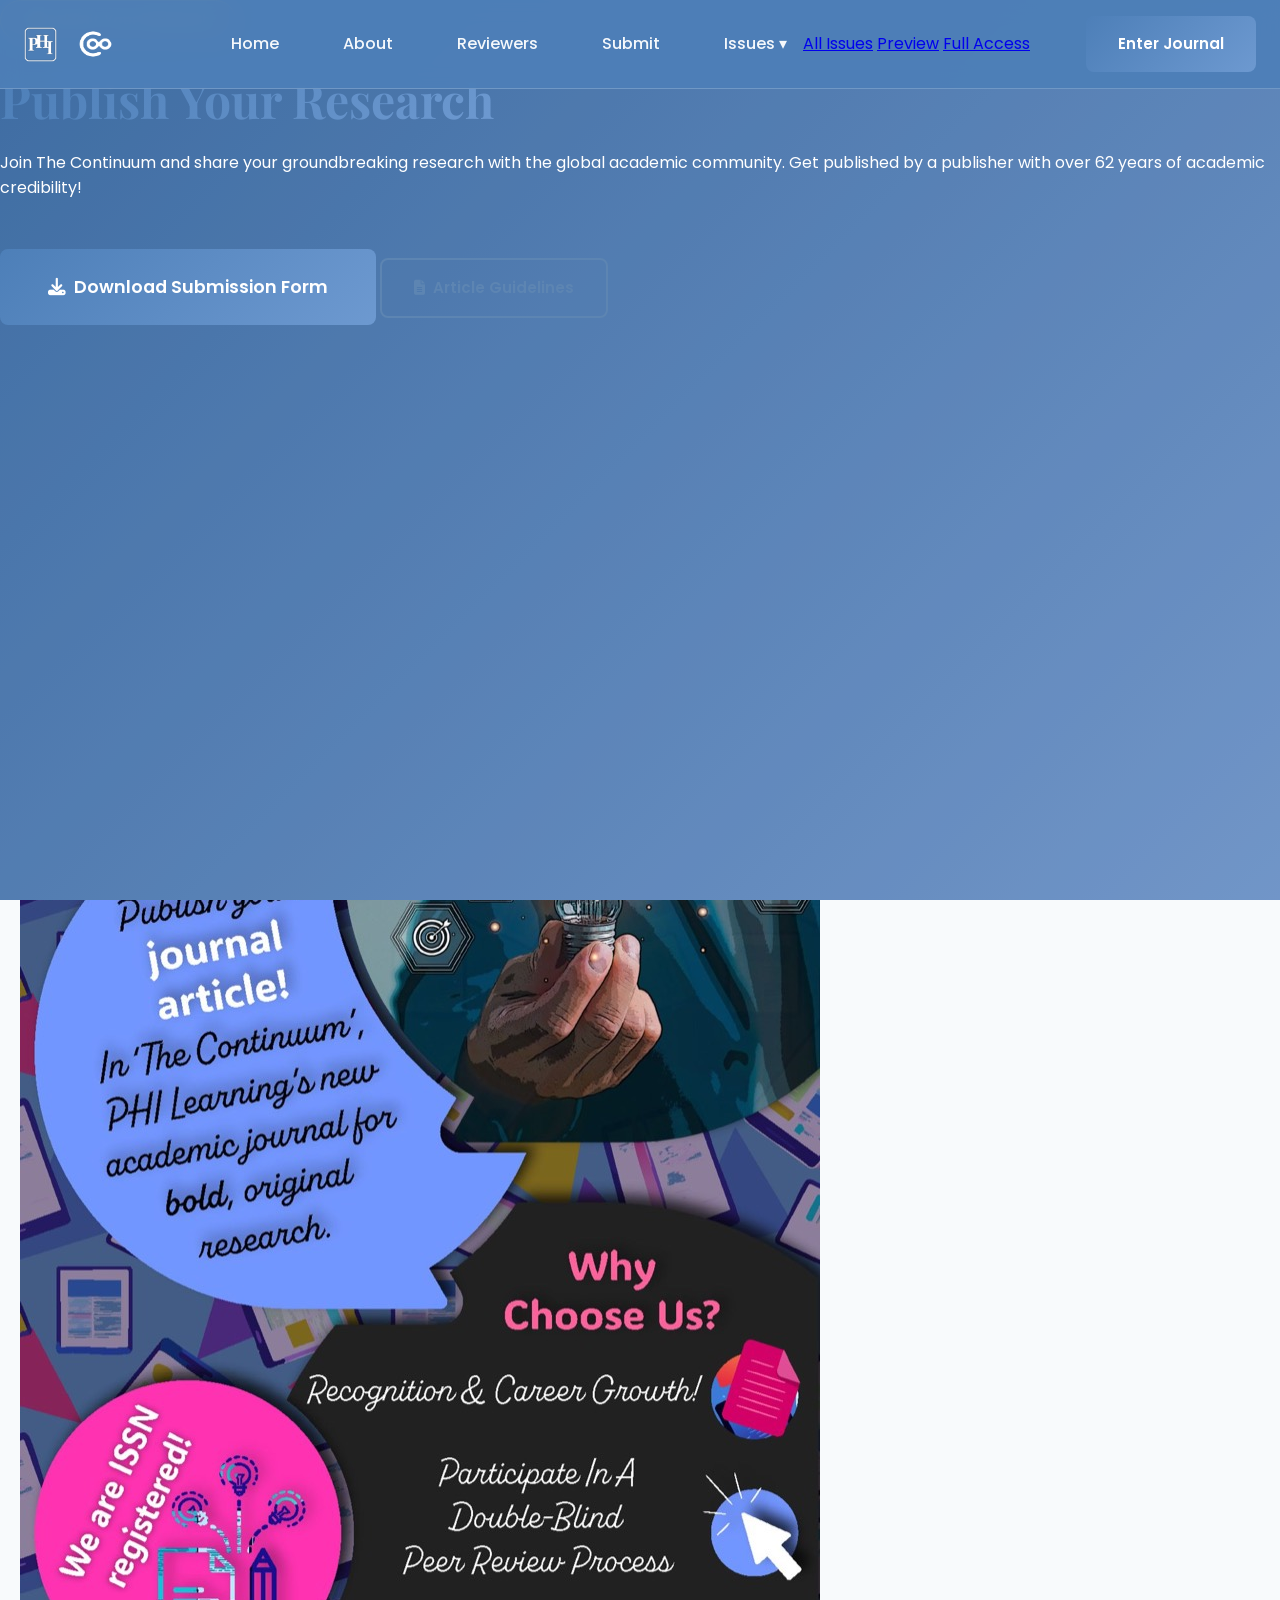
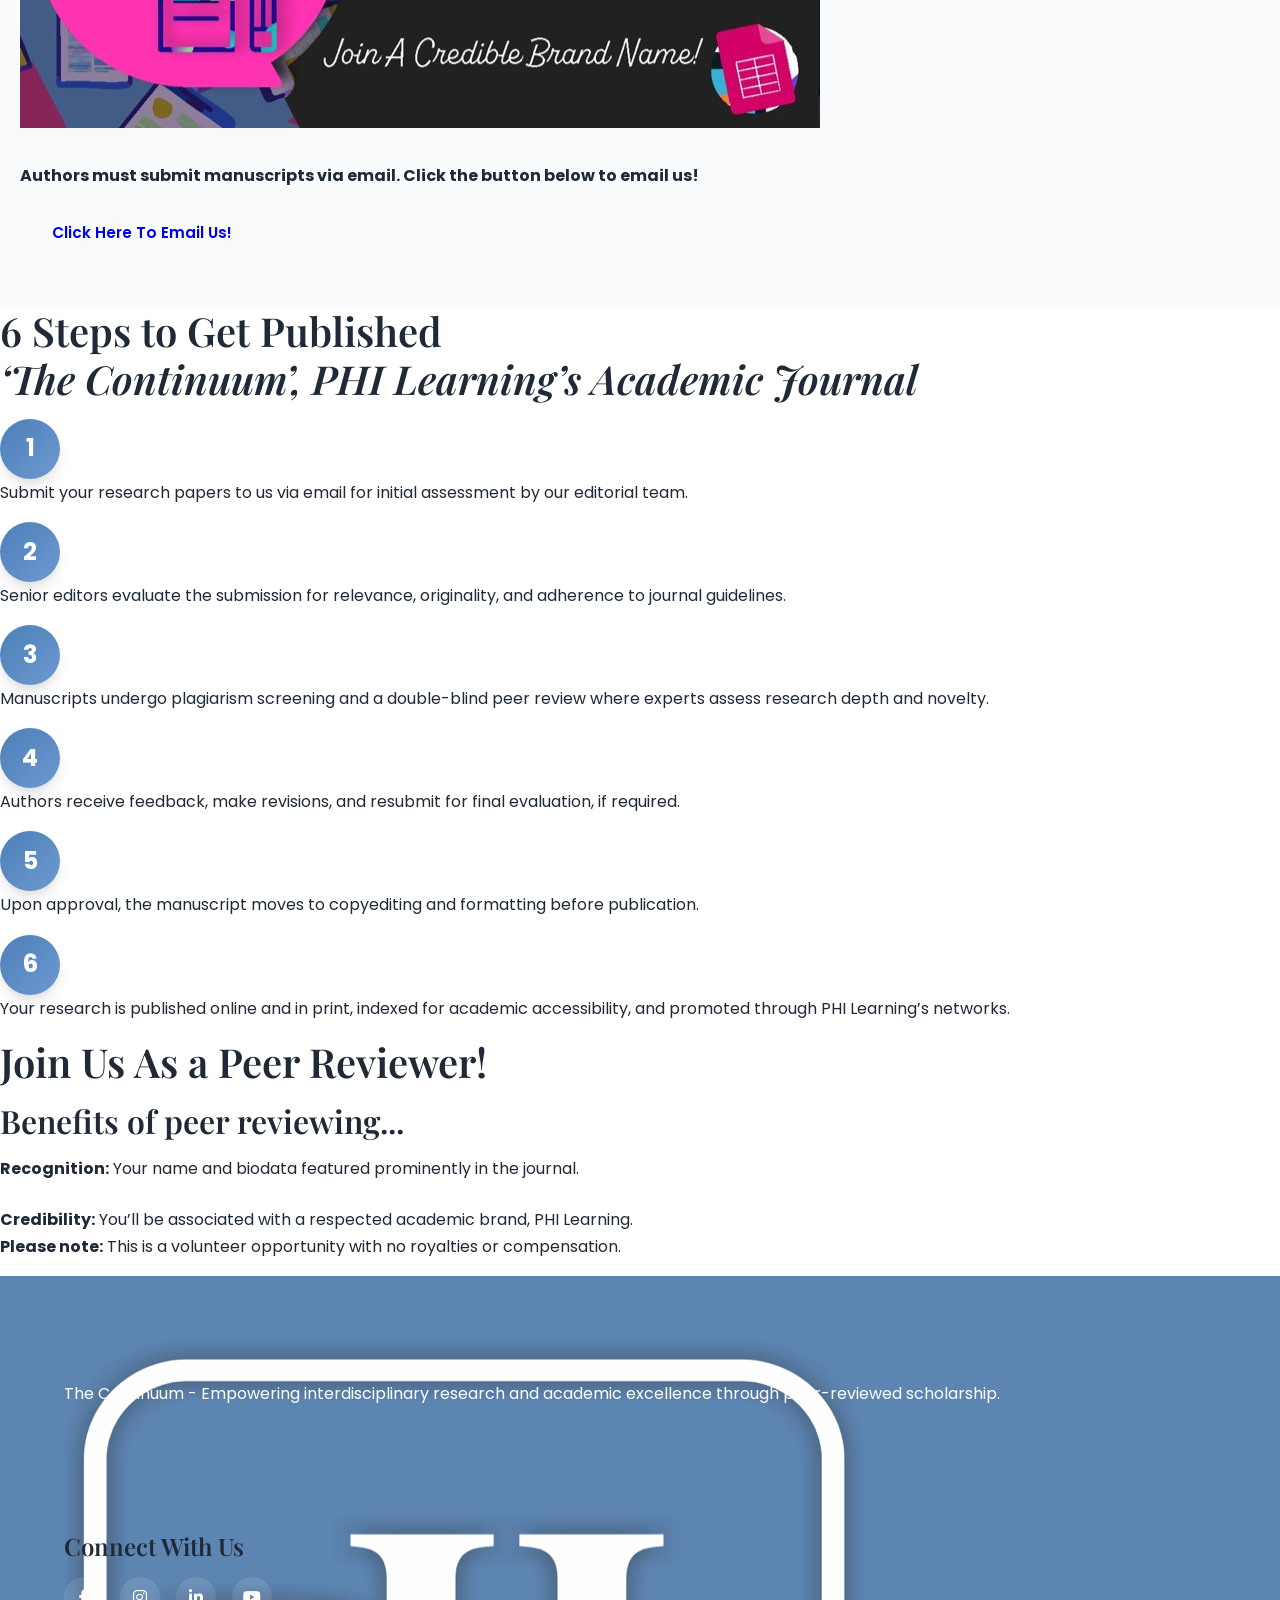
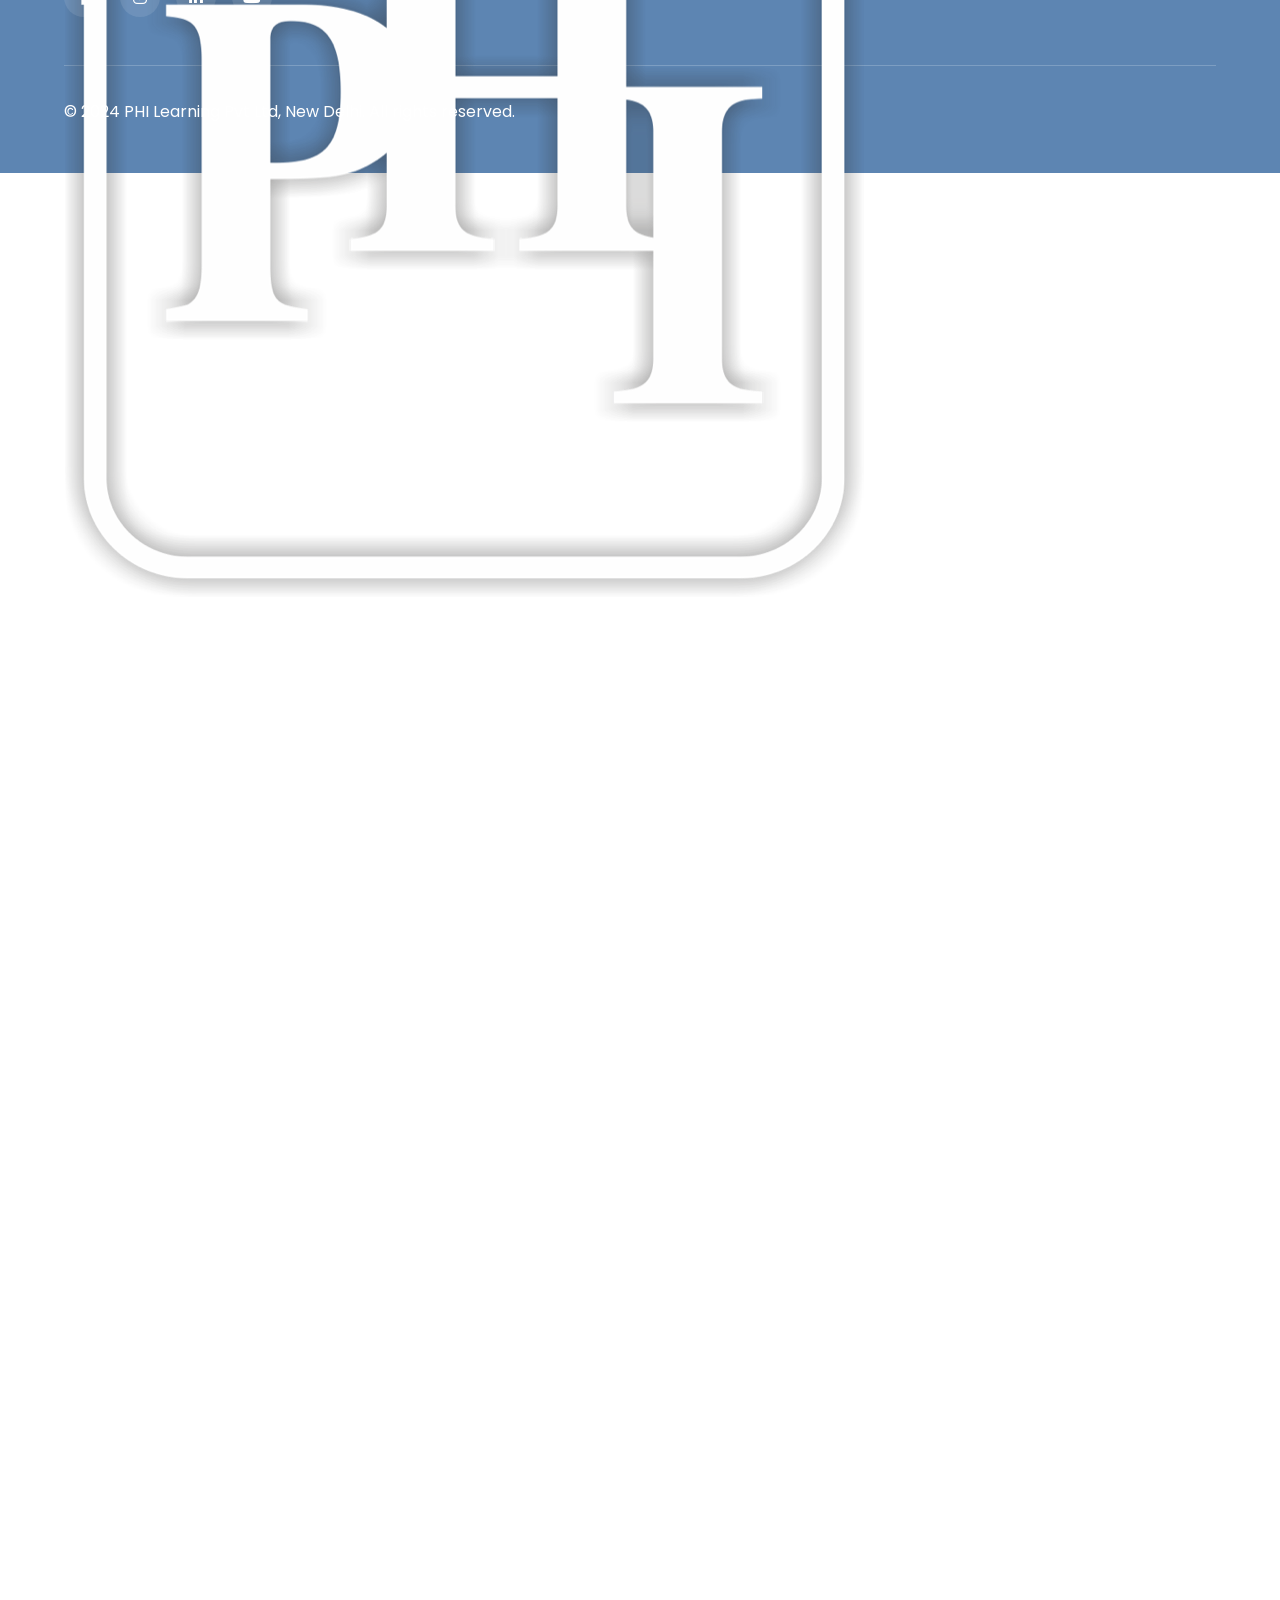
<file: submit.html>
<!DOCTYPE html>
<html lang="en">
<head>
    <meta charset="UTF-8">
    <meta name="viewport" content="width=device-width, initial-scale=1.0">
    <title>Submit Your Work | The Continuum - PHI Learning</title>
    <link rel="stylesheet" href="intro-styles.css">
    <link rel="stylesheet" href="https://fonts.googleapis.com/css2?family=Charlevoix+Pro:wght@400;600;700&family=Poppins:wght@300;400;500;600;700&family=Playfair+Display:wght@400;700&display=swap">
    <link rel="stylesheet" href="https://cdnjs.cloudflare.com/ajax/libs/font-awesome/6.5.0/css/all.min.css">
    <link rel="stylesheet" href="https://unpkg.com/aos@2.3.1/dist/aos.css">
</head>
<body>
    <!-- Navigation -->
    <nav class="navbar">
        <div class="nav-container">
            <div class="nav-brand">
                <img src="images/PHI_White.png" alt="PHI Logo" class="nav-logo-phi">
                <img src="images/continuum-logo-white.png" alt="The Continuum Logo" class="nav-logo-continuum">
            </div>
            <div class="nav-menu">
                <a href="intro.html" class="nav-link">Home</a>
                <a href="about.html" class="nav-link">About</a>
                <a href="reviewers.html" class="nav-link">Reviewers</a>
                <a href="submit.html" class="nav-link active">Submit</a>
                <div class="nav-dropdown">
                    <a href="all-issues.html" class="nav-link">Issues ▾</a>
                    <div class="dropdown-content">
                        <a href="all-issues.html">All Issues</a>
                        <a href="preview.html">Preview</a>
                        <a href="full-access.html">Full Access</a>
                    </div>
                </div>
                <div class="nav-cta">
                    <a href="index.html" class="btn btn-primary">Enter Journal</a>
                </div>
            </div>
            <div class="mobile-menu-toggle">
                <i class="fas fa-bars"></i>
            </div>
        </div>
    </nav>

    <!-- Hero Section -->
    <section class="hero-section">
        <div class="hero-background">
            <div class="hero-overlay">
                <div class="hero-content">
                    <div class="hero-badge" data-aos="fade-down">
                        <i class="fas fa-paper-plane"></i>
                        <span>Submit Your Research</span>
                    </div>
                    <h1 class="hero-title" data-aos="fade-up" data-aos-delay="200">
                        <span class="gradient-text">Publish Your Research</span>
                    </h1>
                    <p class="hero-subtitle" data-aos="fade-up" data-aos-delay="400">
                        Join The Continuum and share your groundbreaking research with the global academic community. Get published by a publisher with over 62 years of academic credibility!
                    </p>
                    <div class="hero-cta" data-aos="fade-up" data-aos-delay="600">
                        <a href="download docs/Journal Article Information Report- Submission Form.docx" download class="btn btn-primary btn-large">
                            <i class="fas fa-download"></i>
                            Download Submission Form
                        </a>
                        <a href="download docs/Guidelines to write an article-2.docx" download class="btn btn-outline">
                            <i class="fas fa-file-alt"></i>
                            Article Guidelines
                        </a>
                    </div>
                </div>
            </div>
        </div>
    </section>

<section class="about-section" id="about">
  <div class="about-wrapper">

    <!-- Left Column -->
    <div class="about-content">
      <h2 class="about-heading">Get published by a publisher with over 62 years of academic credibility!</h2>
      <p class="about-intro">
        PHI Learning's academic journal, <strong>The Continuum</strong>, is a new educational resource which aims to uplift Indian and Global research. The interdisciplinary journal features both science and humanities subjects. At its nascent stage, we expect the launch of issue #1 soon!
      </p><br>

      <h3 class="about-subheading">Our Standard Operating Procedure</h3>
      <ul class="about-benefits">
        <li>When you enquire, we will send you a form called the "Manuscript Information Report", to be filled out by you.</li>
        <li>The Journal processing teams include the Editorial Board, Subject Experts, and Reviewers.</li>
        <li>Manuscript must be submitted in LaTeX or Word Format following the Journal’s style guide.</li>
        <li>All manuscripts undergo double-blind peer review to ensure unbiased evaluation.</li>
        <li>You will benefit from end-to-end editorial and production support throughout the publication process.</li>
      </ul>
    </div> 

    <!-- Right Column -->
    <div class="about-image">
      <img src="images/journals.jpeg" alt="Journals" />
    </div>

  </div><br>
  <section class="about-closing">
    <p>
        <strong>Authors must submit manuscripts via email. Click the button below to email us!</strong>
      </p>
      <a id="cta" href="mailto:pallavighosh@phindia.com?subject=Regarding%20'The%20Continuum'%20Academic%20Journal&body=Dear%20Pallavi%20Ghosh,%0D%0A%0D%0AI%20am%20interested%20in%20contributing%20a%20journal%20article%20to%20The%20Continuum.%20Please%20share%20the%20next%20steps.%0D%0A%0D%0ABest%20regards,"
         class="btn">
        Click Here To Email Us!
      </a>
    </div><br>
</section><br>
</section>



<!-- Timeline Section -->
<section class="timeline-wrapper" id="timeline">
  <h2>6 Steps to Get Published<br><em>‘The Continuum’, PHI Learning’s Academic Journal</em></h2>

  <div class="timeline-step">
    <div class="step-number">1</div>
    <div class="step-content">
      <p>Submit your research papers to us via email for initial assessment by our editorial team.</p>
    </div>
  </div>
  <div class="timeline-step">
    <div class="step-number">2</div>
    <div class="step-content">
      <p>Senior editors evaluate the submission for relevance, originality, and adherence to journal guidelines.</p>
    </div>
  </div>
  <div class="timeline-step">
    <div class="step-number">3</div>
    <div class="step-content">
      <p>Manuscripts undergo plagiarism screening and a double-blind peer review where experts assess research depth and novelty.</p>
    </div>
  </div>
  <div class="timeline-step">
    <div class="step-number">4</div>
    <div class="step-content">
      <p>Authors receive feedback, make revisions, and resubmit for final evaluation, if required.</p>
    </div>
  </div>
  <div class="timeline-step">
    <div class="step-number">5</div>
    <div class="step-content">
      <p>Upon approval, the manuscript moves to copyediting and formatting before publication.</p>
    </div>
  </div>
  <div class="timeline-step">
    <div class="step-number">6</div>
    <div class="step-content">
      <p>Your research is published online and in print, indexed for academic accessibility, and promoted through PHI Learning’s networks.</p>
    </div>
  </div>
</section>

<!-- Peer Reviewer Section -->
<section id="reviewer" class="reviewer">
  <div class="reviewer-image"></div>
  <div class="reviewer-content">
    <h2 class="reviewer-title">Join Us As a Peer Reviewer!</h2>
    <h3 class="reviewer-subtitle">Benefits of peer reviewing...</h3>
    <ul>
      <li><strong>Recognition:</strong> Your name and biodata featured prominently in the journal.</li><br>
      <li><strong>Credibility:</strong> You’ll be associated with a respected academic brand, PHI Learning.</li>
    </ul>
    <p><strong>Please note:</strong> This is a volunteer opportunity with no royalties or compensation.</p>
  </div>
</section>

    <!-- Footer -->
    <footer class="footer">
        <div class="container">
            <div class="footer-content">
                <div class="footer-section">
                    <div class="footer-logo">
                        <img src="images/PHI_White.png" alt="PHI Logo" class="footer-logo-phi">
                        <img src="images/continuum-logo-white.png" alt="The Continuum Logo" class="footer-logo-continuum">
                    </div>
                    <p class="footer-description">
                        The Continuum - Empowering interdisciplinary research and academic excellence through peer-reviewed scholarship.
                    </p>
                </div>
                
                <div class="footer-section">
                    <h4>Quick Links</h4>
                    <ul class="footer-links">
                        <li><a href="intro.html">Home</a></li>
                        <li><a href="about.html">About</a></li>
                        <li><a href="submit.html">Submit</a></li>
                        <li><a href="all-issues.html">Issues</a></li>
                        <li><a href="reviewers.html">Reviewers</a></li>
                    </ul>
                </div>
                
                <div class="footer-section">
                    <h4>Connect With Us</h4>
                    <div class="social-links">
                        <a href="https://www.facebook.com/PHILEARNING" target="_blank" class="social-link">
                            <i class="fab fa-facebook-f"></i>
                        </a>
                        <a href="https://www.instagram.com/philearningdelhi/" target="_blank" class="social-link">
                            <i class="fab fa-instagram"></i>
                        </a>
                        <a href="https://www.linkedin.com/company/86816950/" target="_blank" class="social-link">
                            <i class="fab fa-linkedin-in"></i>
                        </a>
                        <a href="https://www.youtube.com/@philearning" target="_blank" class="social-link">
                            <i class="fab fa-youtube"></i>
                        </a>
                    </div>
                </div>
            </div>
            
            <div class="footer-bottom">
                <p>&copy; 2024 PHI Learning Pvt Ltd, New Delhi. All rights reserved.</p>
            </div>
        </div>
    </footer>

    <!-- JavaScript -->
    <script src="https://unpkg.com/aos@2.3.1/dist/aos.js"></script>
    <script src="intro-script.js"></script>
</body>
</html>
</file>
<file: intro-styles.css>
/* Copied from styles.css for hero-content-box use */

.submission-modal {
  position: fixed;
  inset: 0;
  background: rgba(15, 23, 42, 0.75);
  display: none;
  align-items: center;
  justify-content: center;
  z-index: 9999;
}

.submission-modal.open {
  display: flex;
}

.submission-modal-content {
  background: #ffffff;
  max-width: 480px;
  width: 90%;
  padding: 2rem 2.5rem;
  border-radius: 16px;
  box-shadow: 0 25px 50px rgba(0,0,0,0.25);
  position: relative;
  text-align: left;
  font-family: "Poppins", system-ui, -apple-system, BlinkMacSystemFont, "Segoe UI", sans-serif;
}

.submission-modal-content h2 {
  margin: 0 0 0.75rem;
  font-size: 1.5rem;
  font-weight: 600;
  color: #111827;
}

.submission-modal-content p {
  margin: 0;
  font-size: 0.95rem;
  line-height: 1.6;
  color: #374151;
}

.submission-modal-close {
  position: absolute;
  top: 0.75rem;
  right: 0.75rem;
  border: none;
  background: transparent;
  font-size: 1.5rem;
  cursor: pointer;
  line-height: 1;
  color: #6b7280;
}
.submission-modal-close:hover {
  color: #111827;
}



.hero-content-box {
    background-color: rgba(0, 51, 102, 0.9);
    box-shadow: 0 0 20px hotpink, 0 0 40px rgba(255, 105, 180, 0.5),
                            0 0 20px 5px #00ffff, 0 4px 10px rgba(0, 0, 0, 0.8);
    padding: 2em 3em;
    border-radius: 20px;
    min-width: 100%;
    min-height: 400%;
    width: 100%;
    display: flex;
    flex-direction: column;
    align-items: center;
    margin: 2em auto;
    color: #fff;
}

.hero-content-box h2, .hero-heading {
    font-size: 2.8rem;
    font-weight: bold;
    text-shadow: 2px 2px 5px #000;
    font-family: Impact, Haettenschweiler, 'Arial Narrow Bold', sans-serif;
    text-align: center;
}

.hero-content-box p, .hero-subtext {
    font-size: 1.4rem;
    text-shadow: 1px 1px 3px #000;
    padding-bottom: 20px;
    text-align: center;
}
/* The Continuum Journal - Intro Page Styles */

/* Reset and Base Styles */
* {
    margin: 0;
    padding: 0;
    box-sizing: border-box;
}

:root {
    /* Brand Colors - Yale Blue Theme (Lightened by 70%) */
    --primary-blue: #5d85b2;
    --secondary-blue: #5d8cc4;
    --tertiary-blue: #6d99d0;
    --accent-blue: #7da6dc;
    --light-blue: #8db3e8;
    --continuum-gold: #D4AF37;
    
    /* Gradients (Lightened) */
    --gradient-primary: linear-gradient(135deg, #4d7fb8 0%, #5d8cc4 50%, #6d99d0 100%);
    --gradient-secondary: linear-gradient(135deg, #7da6dc 0%, #8db3e8 100%);
    --gradient-accent: linear-gradient(135deg, #D4AF37 0%, #f59e0b 100%);
    --gradient-hero: linear-gradient(135deg, #4d7fb8 0%, #5d8cc4 25%, #6d99d0 50%, #7da6dc 75%, #8db3e8 100%);
    
    /* Neutral Colors */
    --text-dark: #1f2937;
    --text-medium: #374151;
    --text-light: #6b7280;
    --text-muted: #9ca3af;
    --bg-white: #ffffff;
    --bg-light: #f8fafc;
    --bg-gray: #f3f4f6;
    --border-light: #e5e7eb;
    --border-medium: #d1d5db;
    
    /* Typography */
    --font-primary: 'Poppins', -apple-system, BlinkMacSystemFont, 'Segoe UI', Roboto, sans-serif;
    --font-display: 'Playfair Display', Georgia, serif;
    --font-accent: 'Charlevoix Pro', serif;
    
    /* Spacing */
    --space-xs: 0.25rem;
    --space-sm: 0.5rem;
    --space-md: 1rem;
    --space-lg: 1.5rem;
    --space-xl: 2rem;
    --space-2xl: 3rem;
    --space-3xl: 4rem;
    --space-4xl: 5rem;
    
    /* Shadows */
    --shadow-sm: 0 1px 2px 0 rgba(0, 0, 0, 0.05);
    --shadow-md: 0 4px 6px -1px rgba(0, 0, 0, 0.1), 0 2px 4px -1px rgba(0, 0, 0, 0.06);
    --shadow-lg: 0 10px 15px -3px rgba(0, 0, 0, 0.1), 0 4px 6px -2px rgba(0, 0, 0, 0.05);
    --shadow-xl: 0 20px 25px -5px rgba(0, 0, 0, 0.1), 0 10px 10px -5px rgba(0, 0, 0, 0.04);
    --shadow-2xl: 0 25px 50px -12px rgba(0, 0, 0, 0.25);
    
    /* Transitions */
    --transition-fast: 0.15s ease;
    --transition-medium: 0.3s ease;
    --transition-slow: 0.5s ease;
}

/* Base Styles */
html {
    scroll-behavior: smooth;
}

body {
    font-family: var(--font-primary);
    line-height: 1.6;
    color: var(--text-dark);
    background-color: var(--bg-white);
    overflow-x: hidden;
    padding-top: 75px; /* Account for fixed navbar height */
}

.container {
    max-width: 1200px;
    margin: 0 auto;
    padding: 0 var(--space-lg);
}

/* Typography */
h1, h2, h3, h4, h5, h6 {
    font-family: var(--font-display);
    font-weight: 600;
    line-height: 1.2;
    color: var(--text-dark);
    margin-bottom: var(--space-md);
}

h1 { font-size: 3.5rem; }
h2 { font-size: 2.5rem; }
h3 { font-size: 2rem; }
h4 { font-size: 1.5rem; }
h5 { font-size: 1.25rem; }
h6 { font-size: 1rem; }

p {
    margin-bottom: var(--space-md);
    line-height: 1.7;
}

.lead {
    font-size: 1.25rem;
    font-weight: 400;
    color: var(--text-medium);
}

.gradient-text {
    background: var(--gradient-primary);
    -webkit-background-clip: text;
    -webkit-text-fill-color: transparent;
    background-clip: text;
}

/* Buttons */
.btn {
    display: inline-flex;
    align-items: center;
    justify-content: center;
    gap: var(--space-sm);
    padding: var(--space-md) var(--space-xl);
    border: none;
    border-radius: 0.5rem;
    font-weight: 600;
    font-size: 0.95rem;
    text-decoration: none;
    cursor: pointer;
    transition: var(--transition-medium);
    text-align: center;
    white-space: nowrap;
}

.btn-primary {
    background: var(--gradient-primary);
    color: white;
}

.btn-primary:hover {
    transform: translateY(-2px);
    box-shadow: var(--shadow-lg);
}

.btn-outline {
    background: transparent;
    color: var(--primary-blue);
    border: 2px solid var(--primary-blue);
}

.btn-outline:hover {
    background: var(--primary-blue);
    color: white;
}

.btn-large {
    padding: var(--space-lg) var(--space-2xl);
    font-size: 1.1rem;
}

/* Navigation */
.navbar {
    position: fixed;
    top: 0;
    left: 0;
    right: 0;
    background: rgba(77, 127, 184, 0.95); /* Lightened version of primary blue */
    backdrop-filter: blur(10px);
    border-bottom: 1px solid rgba(255, 255, 255, 0.2);
    z-index: 1000;
    transition: var(--transition-medium);
}

.nav-container {
    max-width: 1400px;
    margin: 0 auto;
    display: flex;
    align-items: center;
    justify-content: space-between;
    padding: var(--space-md) var(--space-lg);
}

.nav-brand {
    display: flex;
    align-items: center;
    gap: var(--space-md);
}

.nav-logo-phi {
    height: 35px;
    width: auto;
}

.nav-logo-continuum {
    height: 40px;
    width: auto;
}

.nav-menu {
    display: flex;
    align-items: center;
    gap: var(--space-xl);
}

.nav-link {
    color: rgba(255, 255, 255, 0.95); /* Slightly more opaque for better contrast */
    font-weight: 500;
    padding: var(--space-sm) var(--space-md);
    border-radius: 0.375rem;
    transition: var(--transition-medium);
    text-decoration: none;
}

.nav-link:hover,
.nav-link.active {
    color: white;
    background: rgba(255, 255, 255, 0.15); /* Slightly more visible on lighter background */
}

/* Dropdown Menu Styles */
.nav-dropdown {
    position: relative;
    display: flex;
    align-items: center;
}

.nav-dropdown-toggle {
    display: flex;
    align-items: center;
    gap: 6px;
    cursor: pointer;
    background: none;
    border: none;
    outline: none;
    padding: var(--space-sm) var(--space-md);
    color: rgba(255, 255, 255, 0.95);
    font-weight: 500;
    font-size: 1rem;
    font-family: inherit;
    transition: var(--transition-medium);
}

.nav-dropdown-toggle:hover {
    color: white;
    background: rgba(255, 255, 255, 0.15);
    border-radius: 0.375rem;
}

.nav-dropdown-toggle i {
    font-size: 0.75rem;
    transition: transform 0.3s ease;
}

.nav-dropdown-toggle.active i {
    transform: rotate(180deg);
}

.nav-dropdown-menu {
    position: absolute;
    top: 100%;
    left: 0;
    background: rgba(30, 58, 109, 0.98);
    border: 1px solid rgba(255, 255, 255, 0.1);
    border-radius: 0.5rem;
    min-width: 200px;
    opacity: 0;
    visibility: hidden;
    transform: translateY(-10px);
    transition: all 0.3s ease;
    margin-top: 8px;
    box-shadow: 0 4px 12px rgba(0, 0, 0, 0.15);
    z-index: 1001;
}

.nav-dropdown-menu.active {
    opacity: 1;
    visibility: visible;
    transform: translateY(0);
}

.nav-dropdown-item {
    display: block;
    padding: var(--space-md) var(--space-lg);
    color: rgba(255, 255, 255, 0.95);
    text-decoration: none;
    transition: var(--transition-medium);
    font-weight: 500;
    font-size: 0.95rem;
}

.nav-dropdown-item:hover {
    background: rgba(255, 255, 255, 0.15);
    color: white;
}

.nav-cta {
    margin-left: var(--space-lg);
}

.mobile-menu-toggle {
    display: none;
    font-size: 1.5rem;
    color: white;
    cursor: pointer;
}

/* Hero Section */
.hero {
    /* position: relative; */
    min-height: calc(100vh - 80px); /* Subtract navbar height from viewport height */
    display: flex;
    align-items: center;
    overflow: hidden;
}

.hero-background {
    position: absolute;
    top: 0;
    left: 0;
    right: 0;
    bottom: 0;
    background: var(--gradient-hero);
}

.hero-pattern {
    position: absolute;
    top: 0;
    left: 0;
    right: 0;
    bottom: 0;
    background-image: 
        radial-gradient(circle at 25% 25%, rgba(212, 175, 55, 0.1) 0%, transparent 50%),
        radial-gradient(circle at 75% 75%, rgba(212, 175, 55, 0.1) 0%, transparent 50%),
        radial-gradient(circle at 50% 50%, rgba(255, 255, 255, 0.03) 0%, transparent 50%);
    animation: float 8s ease-in-out infinite;
}

.hero-overlay {
    position: absolute;
    top: 0;
    left: 0;
    right: 0;
    bottom: 0;
    background: rgba(0, 33, 71, 0.2);
}

.hero-container {
    background-color: rgba(0, 51, 102, 0.9);
    box-shadow: 0 0 20px hotpink, 0 0 40px rgba(255, 105, 180, 0.5),
              0 0 20px 5px #00ffff, 0 4px 10px rgba(0, 0, 0, 0.8);
    position: relative;
    border-radius: 40px;
    z-index: 2;
    /* border-radius: 20px; */
    max-width: 1200px;
    margin: 0 auto;
    padding: 1.5rem;
    display: grid;
    grid-template-columns: 1fr 320px;
    gap: var(--space-3xl);
    align-items: center;
    min-height: 83vh;
}

.hero-content {
    color: white;
}

.hero-badge {
    display: inline-flex;
    align-items: center;
    gap: var(--space-sm);
    background: rgba(212, 175, 55, 0.2);
    border: 1px solid var(--continuum-gold);
    color: var(--continuum-gold);
    padding: var(--space-sm) var(--space-lg);
    border-radius: 2rem;
    font-size: 0.9rem;
    font-weight: 500;
    margin-bottom: var(--space-xl);
}

.hero-logo {
    height: 80px;
    width: auto;
    margin-bottom: var(--space-xl);
    position: relative;
    right: 130px;
}

@media (max-width: 768px) {
    .hero-logo {
        height: 80px;
        width: auto;
        margin-bottom: var(--space-xl);
    }
}
.hero-title {
    font-size: 3rem;
    font-weight: 700;
    margin-bottom: var(--space-lg);
    line-height: 1.1;
    color: white;
}

.hero-subtitle {
    font-size: 1.5 rem;
    margin-bottom: var(--space-2xl);
    opacity: 0.9;
    line-height: 1.6;
}

.hero-features {
    display: flex;
    flex-wrap: wrap;
    gap: var(--space-md);
    margin-bottom: var(--space-2xl);
}

.feature-pill {
    display: flex;
    align-items: center;
    gap: var(--space-sm);
    background: rgba(255, 255, 255, 0.1);
    backdrop-filter: blur(10px);
    border: 1px solid rgba(255, 255, 255, 0.2);
    padding: var(--space-sm) var(--space-lg);
    border-radius: 1.5rem;
    font-size: 0.9rem;
    font-weight: 500;
}

.feature-pill i {
    color: var(--continuum-gold);
}

.hero-actions {
    display: flex;
    gap: var(--space-lg);
    flex-wrap: wrap;
}

.hero-visual {
    display: flex;
    justify-content: center;
    align-items: center;
}

.journal-preview {
    position: relative;
    border-radius: 1rem;
    overflow: hidden;
    box-shadow: var(--shadow-2xl);
    transition: var(--transition-medium);
}

.journal-preview:hover {
    transform: translateY(-10px) scale(1.02);
}

.cover-image {
    width: 100%;
    height: auto;
    display: block;
}

.preview-overlay {
    position: absolute;
    top: 0;
    left: 0;
    right: 0;
    bottom: 0;
    background: linear-gradient(to top, rgba(0, 33, 71, 0.9) 0%, transparent 60%);
    display: flex;
    align-items: flex-end;
    padding: var(--space-xl);
    opacity: 0;
    transition: var(--transition-medium);
}

.journal-preview:hover .preview-overlay {
    opacity: 1;
}

.preview-content {
    color: white;
    text-align: center;
    width: 100%;
}

.preview-content h3 {
    color: white;
    margin-bottom: var(--space-sm);
}

.preview-content p {
    margin-bottom: var(--space-lg);
    opacity: 0.9;
}

.preview-btn {
    background: var(--continuum-gold);
    color: var(--primary-blue);
    padding: var(--space-sm) var(--space-lg);
    border-radius: 0.5rem;
    text-decoration: none;
    font-weight: 600;
    transition: var(--transition-medium);
}

.preview-btn:hover {
    background: white;
    transform: translateY(-2px);
}

.scroll-indicator {
    position: absolute;
    bottom: var(--space-xl);
    left: 50%;
    transform: translateX(-50%);
    text-align: center;
    color: rgba(255, 255, 255, 0.8);
    z-index: 999;
}

.scroll-text {
    font-size: 0.9rem;
    margin-bottom: var(--space-sm);
}

.scroll-arrow {
    width: 24px;
    height: 24px;
    border: 2px solid rgba(255, 255, 255, 0.8);
    border-top: none;
    border-left: none;
    transform: rotate(45deg);
    margin: 0 auto;
    animation: bounce 2s infinite;
}

/* Animations */
@keyframes float {
    0%, 100% { transform: translateY(0px) rotate(0deg); }
    50% { transform: translateY(-20px) rotate(1deg); }
}

@keyframes bounce {
    0%, 20%, 50%, 80%, 100% { transform: translateY(0) rotate(45deg); }
    40% { transform: translateY(-10px) rotate(45deg); }
    60% { transform: translateY(-5px) rotate(45deg); }
}

/* Section Styles */
.section {
    padding: var(--space-4xl) 0;
}

.section-header {
    text-align: center;
    margin-bottom: var(--space-3xl);
}

.section-title {
    color: var(--text-dark);
    margin-bottom: var(--space-md);
}

.section-subtitle {
    font-size: 1.125rem;
    color: var(--text-light);
    max-width: 600px;
    margin: 0 auto;
}

/* About Section */
.about-section {
    background: var(--bg-light);
    padding: 20px;
}

.about-content {
    display: grid;
    grid-template-columns: 1fr 1fr;
    gap: var(--space-3xl);
    align-items: start;
}

.about-highlight {
    margin-bottom: var(--space-xl);
    padding: var(--space-xl);
    background: var(--bg-white);
    border-radius: 1rem;
    border-left: 4px solid var(--primary-blue);
}

.about-highlight h3 {
    color: var(--primary-blue);
    margin-bottom: var(--space-md);
}

.about-values {
    margin-top: var(--space-xl);
}

.about-values h4 {
    color: var(--primary-blue);
    margin-bottom: var(--space-lg);
}

.values-list {
    list-style: none;
}

.values-list li {
    display: flex;
    align-items: flex-start;
    gap: var(--space-md);
    margin-bottom: var(--space-lg);
    padding: var(--space-md);
    background: var(--bg-white);
    border-radius: 0.5rem;
    border: 1px solid var(--border-light);
}

.values-list i {
    color: var(--continuum-gold);
    font-size: 1.25rem;
    margin-top: var(--space-xs);
}

.stats-grid {
    display: grid;
    grid-template-columns: repeat(2, 1fr);
    gap: var(--space-lg);
    margin-bottom: var(--space-xl);
}

.stat-card {
    background: var(--bg-white);
    padding: var(--space-xl);
    border-radius: 1rem;
    text-align: center;
    box-shadow: var(--shadow-md);
    transition: var(--transition-medium);
}

.stat-card:hover {
    transform: translateY(-5px);
    box-shadow: var(--shadow-lg);
}

.stat-icon {
    width: 60px;
    height: 60px;
    background: var(--gradient-primary);
    border-radius: 50%;
    display: flex;
    align-items: center;
    justify-content: center;
    margin: 0 auto var(--space-md);
}

.stat-icon i {
    color: white;
    font-size: 1.5rem;
}

.stat-number {
    font-size: 2.5rem;
    font-weight: 700;
    color: var(--primary-blue);
    display: block;
    margin-bottom: var(--space-sm);
}

.stat-label {
    color: var(--text-light);
    font-size: 0.9rem;
    text-transform: uppercase;
    letter-spacing: 0.5px;
}

.feature-image {
    width: 100%;
    height: auto;
    border-radius: 1rem;
    box-shadow: var(--shadow-lg);
}

/* Mission Section */
.mission-section {
    background: var(--gradient-primary);
    color: white;
    height: 100%;
    padding: 40px;
}

.mission-grid {
    display: grid;
    grid-template-columns: repeat(auto-fit, minmax(300px, 1fr));
    gap: var(--space-2xl);
    /* transform: translateY(65px); */
}

.mission-card {
    background: rgba(255, 255, 255, 0.1);
    backdrop-filter: blur(10px);
    border: 1px solid rgba(255, 255, 255, 0.2);
    border-radius: 1rem;
    padding: var(--space-2xl);
    text-align: center;
    transition: var(--transition-medium);
    
}

.mission-card:hover {
    transform: translateY(-5px);
    background: rgba(255, 255, 255, 0.15);
}

.mission-icon {
    width: 80px;
    height: 80px;
    background: var(--continuum-gold);
    border-radius: 50%;
    display: flex;
    align-items: center;
    justify-content: center;
    margin: 0 auto var(--space-lg);
}

.mission-icon i {
    font-size: 2rem;
    color: var(--primary-blue);
}

.mission-card h3 {
    color: white;
    margin-bottom: var(--space-md);
}

.mission-card p {
    color: rgba(255, 255, 255, 0.9);
    line-height: 1.6;
}

/* Features Section */
.features-section {
    background: var(--bg-light);
    padding: 20px;
}
.features-grid {
    display: grid;
    grid-template-columns: repeat(auto-fit, minmax(350px, 1fr));
    gap: var(--space-xl);
}

.feature-card {
    background: var(--bg-white);
    border-radius: 1rem;
    padding: var(--space-2xl);
    box-shadow: var(--shadow-md);
    transition: var(--transition-medium);
    position: relative;
    overflow: hidden;
}

.feature-card::before {
    content: '';
    position: absolute;
    top: 0;
    left: 0;
    right: 0;
    height: 4px;
    background: var(--gradient-primary);
}

.feature-card:hover {
    transform: translateY(-5px);
    box-shadow: var(--shadow-lg);
}

.feature-icon {
    width: 70px;
    height: 70px;
    background: var(--gradient-primary);
    border-radius: 50%;
    display: flex;
    align-items: center;
    justify-content: center;
    margin-bottom: var(--space-lg);
}

.feature-icon i {
    font-size: 1.75rem;
    color: white;
}

.feature-card h3 {
    margin-bottom: var(--space-md);
    color: var(--primary-blue);
}

.feature-card p {
    color: var(--text-light);
    margin-bottom: var(--space-lg);
    line-height: 1.6;
}

.feature-highlight {
    display: inline-block;
    background: var(--gradient-accent);
    color: white;
    padding: var(--space-xs) var(--space-md);
    border-radius: 1rem;
    font-size: 0.8rem;
    font-weight: 600;
    text-transform: uppercase;
    letter-spacing: 0.5px;
}

/* Process Section */
.process-section {
    background: var(--bg-light);
    padding: 20px;
}

.process-timeline {
    position: relative;
    margin-bottom: var(--space-3xl);
}

.process-timeline::before {
    content: '';
    position: absolute;
    left: 50%;
    top: 0;
    bottom: 0;
    width: 2px;
    background: var(--gradient-primary);
    transform: translateX(-50%);
}

.timeline-item {
    display: flex;
    align-items: center;
    margin-bottom: var(--space-3xl);
    position: relative;
}

.timeline-item:nth-child(even) {
    flex-direction: row-reverse;
}

.timeline-item:nth-child(even) .timeline-content {
    text-align: right;
}

.timeline-marker {
    position: absolute;
    left: 50%;
    transform: translateX(-50%);
    z-index: 2;
}

.step-number {
    width: 60px;
    height: 60px;
    background: var(--gradient-primary);
    color: white;
    border-radius: 50%;
    display: flex;
    align-items: center;
    justify-content: center;
    font-size: 1.5rem;
    font-weight: 700;
    box-shadow: var(--shadow-lg);
}

.timeline-content {
    flex: 1;
    background: var(--bg-white);
    padding: var(--space-2xl);
    border-radius: 1rem;
    box-shadow: var(--shadow-md);
    margin: 0 var(--space-3xl);
    max-width: 450px;
}

.timeline-item:nth-child(odd) .timeline-content {
    margin-left: 0;
}

.timeline-item:nth-child(even) .timeline-content {
    margin-right: 0;
}

.timeline-content h3 {
    color: var(--primary-blue);
    margin-bottom: var(--space-md);
}

.timeline-content p {
    color: var(--text-light);
    margin-bottom: var(--space-lg);
    line-height: 1.6;
}

.timeline-features {
    display: flex;
    flex-wrap: wrap;
    gap: var(--space-sm);
}

.feature-tag {
    display: inline-flex;
    align-items: center;
    gap: var(--space-xs);
    background: var(--bg-light);
    color: var(--text-medium);
    padding: var(--space-xs) var(--space-sm);
    border-radius: 1rem;
    font-size: 0.8rem;
    font-weight: 500;
}

.feature-tag i {
    color: var(--continuum-gold);
    font-size: 0.7rem;
}

.process-cta {
    background: var(--bg-white);
    border-radius: 1rem;
    padding: var(--space-3xl);
    text-align: center;
    box-shadow: var(--shadow-lg);
}

.cta-content h3 {
    color: var(--primary-blue);
    margin-bottom: var(--space-md);
}

.cta-content p {
    color: var(--text-light);
    margin-bottom: var(--space-xl);
    font-size: 1.125rem;
}

.cta-buttons {
    display: flex;
    gap: var(--space-lg);
    justify-content: center;
    flex-wrap: wrap;
}

/* Issues Section */

.issues-section {
    background: var(--bg-light);
    padding: 20px;
}
.issues-grid {
    display: grid;
    grid-template-columns: 1fr 400px;
    gap: var(--space-3xl);
    align-items: start;
}

.issue-card {
    background: var(--bg-white);
    border-radius: 1rem;
    overflow: hidden;
    box-shadow: var(--shadow-lg);
    position: relative;
}

.issue-card.featured {
    border: 2px solid var(--continuum-gold);
}

.issue-badge {
    position: absolute;
    top: var(--space-lg);
    right: var(--space-lg);
    background: var(--continuum-gold);
    color: var(--primary-blue);
    padding: var(--space-sm) var(--space-lg);
    border-radius: 1rem;
    font-size: 0.8rem;
    font-weight: 600;
    text-transform: uppercase;
    z-index: 2;
}

.issue-cover {
    position: relative;
    overflow: hidden;
}

.issue-cover img {
    width: 100%;
    height: 640px;
    object-fit: cover;
    transition: var(--transition-medium);
}

.issue-card:hover .issue-cover img {
    transform: scale(1.05);
}

.issue-content {
    padding: var(--space-2xl);
}

.issue-content h3 {
    color: var(--primary-blue);
    margin-bottom: var(--space-sm);
}

.issue-date {
    color: var(--text-light);
    font-size: 0.9rem;
    margin-bottom: var(--space-md);
    font-weight: 500;
}

.issue-description {
    color: var(--text-medium);
    margin-bottom: var(--space-xl);
    line-height: 1.6;
}

.issue-actions {
    display: flex;
    gap: var(--space-md);
}

.access-options h3 {
    color: var(--primary-blue);
    margin-bottom: var(--space-xl);
    text-align: center;
}

.access-card {
    background: var(--bg-white);
    border-radius: 1rem;
    padding: var(--space-xl);
    margin-bottom: var(--space-lg);
    box-shadow: var(--shadow-md);
    transition: var(--transition-medium);
    text-align: center;
}

.access-card:hover {
    transform: translateY(-3px);
    box-shadow: var(--shadow-lg);
}

.access-icon {
    width: 60px;
    height: 60px;
    background: var(--gradient-primary);
    border-radius: 50%;
    display: flex;
    align-items: center;
    justify-content: center;
    margin: 0 auto var(--space-lg);
}

.access-icon i {
    color: white;
    font-size: 1.5rem;
}

.access-card h4 {
    color: var(--primary-blue);
    margin-bottom: var(--space-md);
}

.access-card p {
    color: var(--text-light);
    margin-bottom: var(--space-lg);
    line-height: 1.5;
}

.access-link {
    display: inline-flex;
    align-items: center;
    gap: var(--space-sm);
    color: var(--primary-blue);
    font-weight: 600;
    text-decoration: none;
    transition: var(--transition-medium);
}

.access-link:hover {
    color: var(--secondary-blue);
    transform: translateX(5px);
}

/* Contact Section */
.contact-section {
    background: var(--bg-light);
}

.contact-grid {
    display: grid;
    grid-template-columns: 1fr 1fr;
    gap: var(--space-3xl);
}

.contact-card {
    background: var(--bg-white);
    border-radius: 1rem;
    padding: var(--space-2xl);
    margin-bottom: var(--space-lg);
    box-shadow: var(--shadow-md);
    transition: var(--transition-medium);
}

.contact-card:hover {
    transform: translateY(-3px);
    box-shadow: var(--shadow-lg);
}

.contact-icon {
    width: 60px;
    height: 60px;
    background: var(--gradient-primary);
    border-radius: 50%;
    display: flex;
    align-items: center;
    justify-content: center;
    margin-bottom: var(--space-lg);
}

.contact-icon i {
    color: white;
    font-size: 1.5rem;
}

.contact-card h3 {
    color: var(--primary-blue);
    margin-bottom: var(--space-md);
}

.contact-card p {
    color: var(--text-light);
    margin-bottom: var(--space-md);
}

.contact-link {
    color: var(--primary-blue);
    font-weight: 600;
    text-decoration: none;
}

.contact-link:hover {
    color: var(--secondary-blue);
}

.contact-address {
    line-height: 1.5;
    color: var(--text-medium);
}

.contact-form {
    background: var(--bg-white);
    border-radius: 1rem;
    padding: var(--space-2xl);
    box-shadow: var(--shadow-lg);
    height: 97.5%;
}

.form-group {
    margin-bottom: var(--space-lg);
}

.form-group label {
    display: block;
    margin-bottom: var(--space-sm);
    font-weight: 600;
    color: var(--text-dark);
}

.form-group input,
.form-group select,
.form-group textarea {
    width: 100%;
    padding: var(--space-md);
    border: 2px solid var(--border-light);
    border-radius: 0.5rem;
    font-size: 1rem;
    transition: var(--transition-medium);
    font-family: var(--font-primary);
}

.form-group input:focus,
.form-group select:focus,
.form-group textarea:focus {
    outline: none;
    border-color: var(--primary-blue);
    box-shadow: 0 0 0 3px rgba(0, 33, 71, 0.1);
}

.form-group textarea {
    resize: vertical;
    min-height: 120px;
}

/* Footer */
.footer {
    background: var(--primary-blue);
    color: white;
    padding: var(--space-3xl) 0 var(--space-xl);
}

.footer-content {
    display: grid;
    grid-template-columns: 2fr 1fr;
    gap: var(--space-3xl);
    margin-bottom: var(--space-2xl);
}

.footer-brand {
    max-width: 400px;
}

.footer-logos {
    display: flex;
    align-items: center;
    gap: var(--space-lg);
    margin-bottom: var(--space-lg);
}

.footer-logo {
    height: 40px;
    width: auto;
}

.footer-brand h3 {
    color: white;
    margin-bottom: var(--space-md);
    font-family: var(--font-display);
}

.footer-brand p {
    color: rgba(255, 255, 255, 0.8);
    line-height: 1.6;
    margin-bottom: var(--space-lg);
}

.social-links {
    display: flex;
    gap: var(--space-md);
}

.social-links a {
    width: 40px;
    height: 40px;
    background: rgba(255, 255, 255, 0.1);
    border-radius: 50%;
    display: flex;
    align-items: center;
    justify-content: center;
    transition: var(--transition-medium);
    text-decoration: none;
    color: white;
}

.social-links a:hover {
    background: var(--continuum-gold);
    color: var(--primary-blue);
    transform: translateY(-2px);
}

.footer-links {
    display: grid;
    grid-template-columns: repeat(3, 1fr);
    gap: var(--space-xl);
}

.footer-column h4 {
    color: white;
    margin-bottom: var(--space-lg);
    font-size: 1.125rem;
}

.footer-column ul {
    list-style: none;
}

.footer-column ul li {
    margin-bottom: var(--space-sm);
}

.footer-column ul li a {
    color: rgba(255, 255, 255, 0.8);
    text-decoration: none;
    transition: var(--transition-medium);
}

.footer-column ul li a:hover {
    color: white;
}

.footer-bottom {
    border-top: 1px solid rgba(255, 255, 255, 0.2);
    padding-top: var(--space-xl);
    display: flex;
    justify-content: space-between;
    align-items: center;
}

.footer-copyright p {
    color: rgba(255, 255, 255, 0.8);
    margin: 0;
}

.footer-legal {
    display: flex;
    gap: var(--space-lg);
}

.footer-legal a {
    color: rgba(255, 255, 255, 0.8);
    text-decoration: none;
    font-size: 0.9rem;
}

.footer-legal a:hover {
    color: white;
}

/* Responsive Design */
@media (max-width: 1024px) {
    .hero-container {
        grid-template-columns: 1fr;
        text-align: center;
        gap: var(--space-2xl);
        margin: 10px;
    }
    
    .hero-title {
        font-size: 3rem;
    }
    
    .about-content {
        grid-template-columns: 1fr;
    }
    
    .stats-grid {
        grid-template-columns: repeat(2, 1fr);
    }
    
    .timeline-item {
        flex-direction: column !important;
        text-align: center !important;
    }
    
    .timeline-content {
        margin: var(--space-lg) 0 !important;
        max-width: 100%;
    }
    
    .process-timeline::before {
        display: none;
    }
    
    .issues-grid {
        grid-template-columns: 1fr;
    }
    
    .contact-grid {
        grid-template-columns: 1fr;
    }
    
    .footer-content {
        grid-template-columns: 1fr;
    }
    
    .footer-links {
        grid-template-columns: repeat(2, 1fr);
    }
}

@media (max-width: 768px) {
    body {
        padding-top: 70px; /* Slightly smaller padding for mobile navbar */
    }
    
    .nav-menu {
        display: none;
    }
    
    .mobile-menu-toggle {
        display: block;
    }
    
    .hero {
        min-height: calc(100vh - 70px); /* Adjust hero height for mobile */
    }
    
    .hero-title {
        font-size: 2.5rem;
    }
    
    .hero-subtitle {
        font-size: 1.125rem;
    }
    
    .hero-actions {
        flex-direction: column;
        align-items: center;
    }
    
    .hero-features {
        justify-content: center;
    }
    
    .feature-pill {
        font-size: 0.8rem;
        padding: var(--space-xs) var(--space-md);
    }
    
    .stats-grid {
        grid-template-columns: 1fr;
    }
    
    .mission-grid,
    .features-grid {
        grid-template-columns: 1fr;
    }
    
    .cta-buttons {
        flex-direction: column;
        align-items: center;
    }
    
    .footer-links {
        grid-template-columns: 1fr;
        text-align: center;
    }
    
    .footer-bottom {
        flex-direction: column;
        gap: var(--space-md);
        text-align: center;
    }
}

@media (max-width: 480px) {
    .container {
        padding: 0 var(--space-md);
    }
    
    .hero-title {
        font-size: 2rem;
    }
    
    .section-title {
        font-size: 2rem;
    }
    
    .mission-card,
    .feature-card,
    .contact-card {
        padding: var(--space-lg);
    }
    
    .btn {
        padding: var(--space-md);
        font-size: 0.9rem;
    }
    
    .btn-large {
        padding: var(--space-lg);
        font-size: 1rem;
    }
    
    .timeline-content {
        padding: var(--space-lg);
    }
}
</file>
